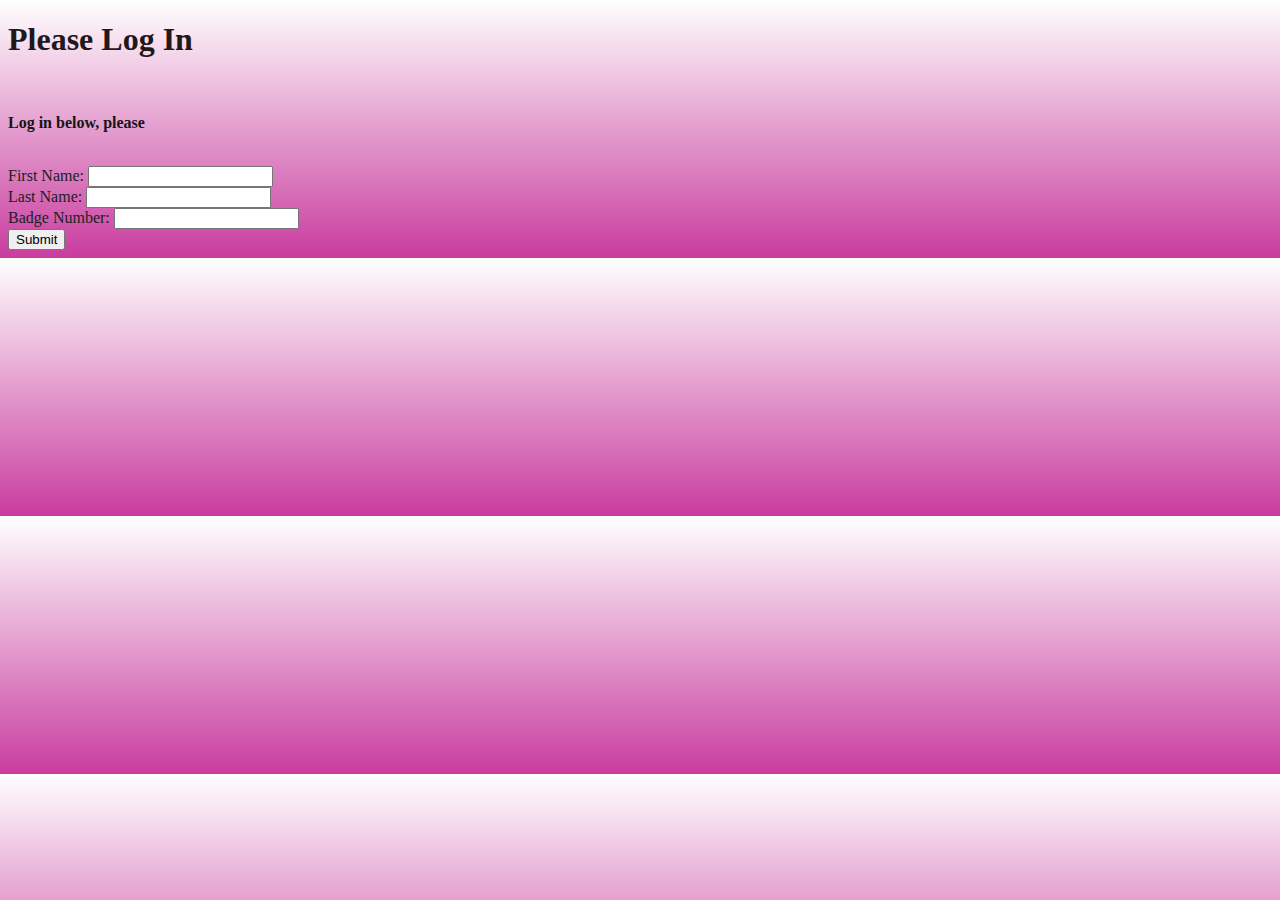
<file: index.html>
<!DOCTYPE html>
<html>
    <!-- this was the easy part, setting up the link to the js and css files-->
    <script src="pass1.js"></script>
    <link href="pass1.css" rel="stylesheet" type="text/css" />
    <head>
        <!-- the purpose and name of the page, login-->
        <title>Login</title>
    </head>

    <body>
        <h1>
            <!-- trying to show some manners and what is expected-->
            Please Log In
        </h1>
        <br>
        <!-- oh the start. Im still not sure if I used the correct text, but it is working-->
        <p id="loginStatus" class="loginID">Log in below, please</p>
        <br>
        <!-- credsubmit seems to be a activation word like go. Because I had password and nothing would happen.-->
        <form id="credSubmit" onsubmit="return false">
            <!-- the text for blocks was easy. the input type makes sense: text so only text and number for numbers only. It still let me put nubers in text block though.-->
            First Name:     <input type="text" id="first" /> <br>
            Last Name:    <input type="text" id="last" /> <br>
            Badge Number:   <input type="number" id="badge" /> <br>
            <!-- checkcred is another word I had to put back. Not sure of its use still -->
            <input type="Submit" onclick="velma();" />
        </form>
    </body>

</html>
</file>
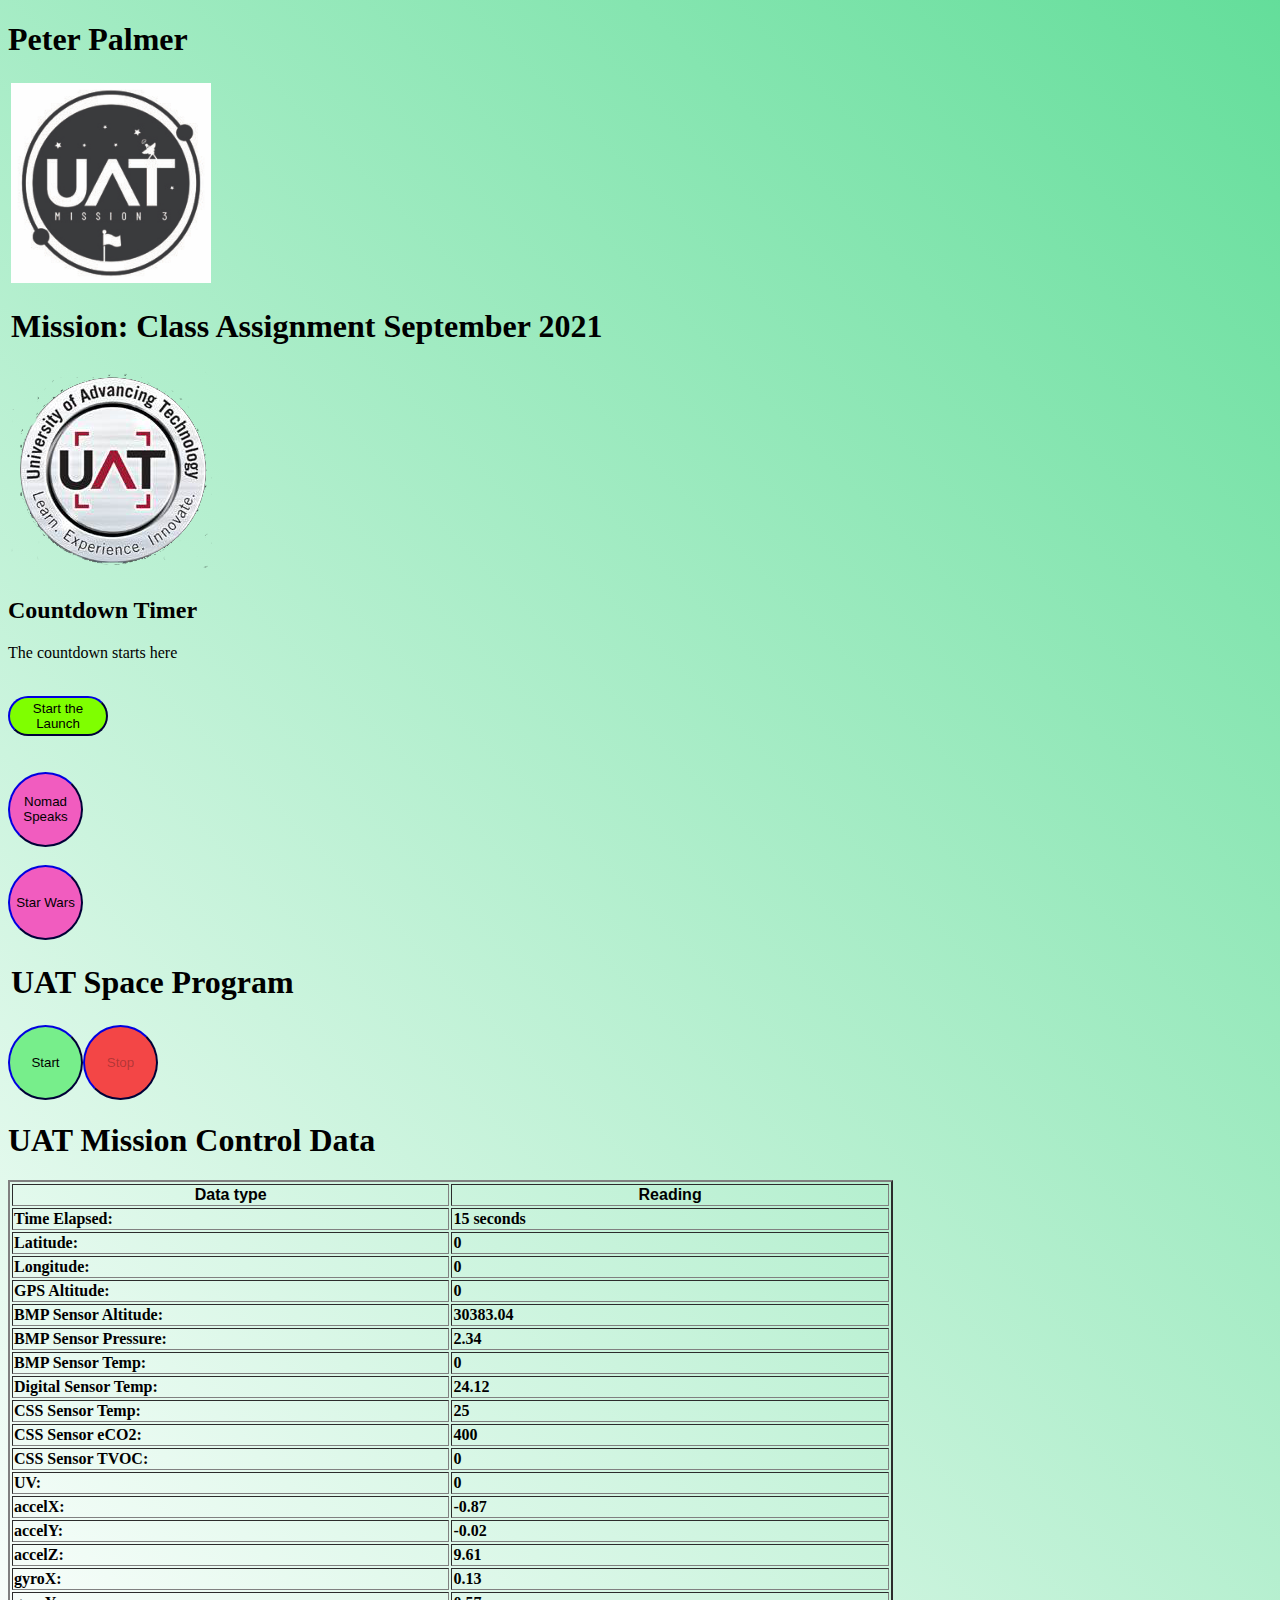
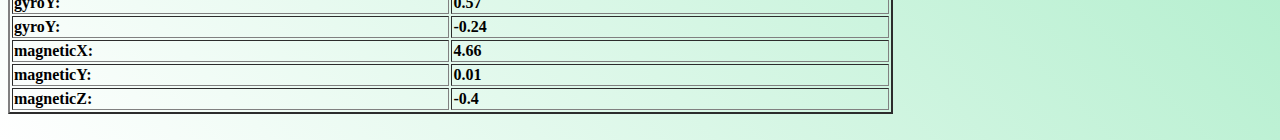
<file: sound.html>
<!DOCTYPE html>

<html lang="en">
    <h1>Peter Palmer</h1>
    <!-- sets up the link for javascript-->
    <script src="sound.js"; >
        
    </script>
    <!-- tells the code the background-->
    <link href="sound.css" rel="stylesheet"/>
<head>
    <!-- code for the images-->
    <table><tr><td><img src="UATspaceLogo.jpg" width="200" height="200" alt="UAT Space Logo"><h1>Mission: Class Assignment September 2021</h1><img src="UAT_Shield_Logo.png" alt=""></td></tr></table>
    
</head>
<body>
    <!-- the text name-->
    <h2>Countdown Timer</h2>
    <!-- the link to the javascript for the countdown-->
    <p id="countdown">The countdown starts here</p>
    <br>
    <!-- the link to function that is activated by the button click-->
    <button onclick="countdown();" class="funwithbuttons">Start the Launch</button>
    <br>
    <br>
    <br>
    <!-- the button for 2 different sounds-->
    <button class="soundbutton" onclick="nomaderr();">Nomad Speaks</button>
        <br>
   
        <br>
    <button class="soundbutton" onclick="starwars();">Star Wars</button>
        <br>
        <table class="tableTop">
            <tr>
                
                
                <td>
                    <h1>
                        UAT Space Program
                    </h1>
                </td>
            </tr>
        </table>
        <table id="data" border="2" width="70%">
            <col style="width: 40%;">
            <col style="width: 40%;">
            <thead>
                <tr style="font-family: Arial, Helvetica, sans-serif;">
                    <th>Data type</th>
                    <th>Reading</th>
                </tr>
            <!-- button to start and stop. each button is greyed out when disabled -->
                <button onclick="start();" class="gogreen" id="startButton">Start</button>
                <button class="stopred" onclick="stop();" id="stopButton" disabled=true>Stop</button>
                <br>
                <h1>UAT Mission Control Data</h1>
            </thead>
            <!-- the tables for the data of mission control-->
            <tbody style="font-weight: bolder;">
                <tr id="seconds"><td>Time Elapsed:</td><td>15 seconds</td></tr>
                <tr id="latitude"><td>Latitude:</td><td>0</td></tr>
                <tr id="longitude"><td>Longitude:</td><td>0</td></tr>
                <tr id="gps_altitude"><td>GPS Altitude:</td><td>0</td></tr>
                <tr id="bmpSensor_altitude"><td>BMP Sensor Altitude:</td><td>30383.04</td></tr>
                <tr id="bmpSensor_pressure"><td>BMP Sensor Pressure:</td><td>2.34</td></tr>
                <tr id="bmpSensor_temp"><td>BMP Sensor Temp:</td><td>0</td></tr>
                <tr id="bdigSensor_temp"><td>Digital Sensor Temp:</td><td>24.12</td></tr>
                <tr id="cssSensor_temp"><td>CSS Sensor Temp:</td><td>25</td></tr>
                <tr id="cssSensor_eCO2"><td>CSS Sensor eCO2:</td><td>400</td></tr>
                <tr id="cssSensor_TVOC"><td>CSS Sensor TVOC:</td><td>0</td></tr>
                <tr id="UV"><td>UV:</td><td>0</td></tr>
                <tr id="accelX"><td>accelX:</td><td>-0.87</td></tr>
                <tr id="accelY"><td>accelY:</td><td>-0.02</td></tr>
                <tr id="accelZ"><td>accelZ:</td><td>9.61</td></tr>
                <tr id="gyroX"><td>gyroX:</td><td>0.13</td></tr>
                <tr id="gyroY"><td>gyroY:</td><td>0.57</td></tr>
                <tr id="gyroZ"><td>gyroY:</td><td>-0.24</td></tr>
                <tr id="magneticX"><td>magneticX:</td><td>4.66</td></tr>
                <tr id="magneticY"><td>magneticY:</td><td>0.01</td></tr>
                <tr id="magneticZ"><td>magneticZ:</td><td>-0.4</td></tr>
    
    
    
            </tbody>
        </table>    
        <br>
</body>
</html>
</file>
<file: pass1.css>
.loginID {
    font-weight: bolder;
}

body {
    background-color: rgb(201, 60, 159);
    background-image: linear-gradient( 180deg, white 0%,  rgb(201, 60, 159) 100%);
}

p {
  color: rgb(22, 21, 21);
}
form {
    color: rgb(32, 30, 30);
}

h1 {
    color: rgb(31, 25, 25);
}
</file>
<file: sound.css>
body
{
    background-color: white;
    background-image: linear-gradient( 45deg, white 0%, #52da8fe5 100%);

}
.funwithbuttons {
    width: 100px;
    height: 40px;
    background-color: chartreuse;
    border-radius: 20px;
    border-color: darkblue;
}
.gogreen {
    width: 75px;
    height: 75px;
    background-color: rgb(119, 238, 139);
    border-radius: 50px;
    border-color: darkblue;
}
.stopred {
    width: 75px;
    height: 75px;
    background-color: rgb(243, 70, 70);
    border-radius: 50px;
    border-color: darkblue;
}
.soundbutton {
    width: 75px;
    height: 75px;
    background-color: rgb(241, 92, 191);
    border-radius: 50px;
    border-color: darkblue;
}
</file>
